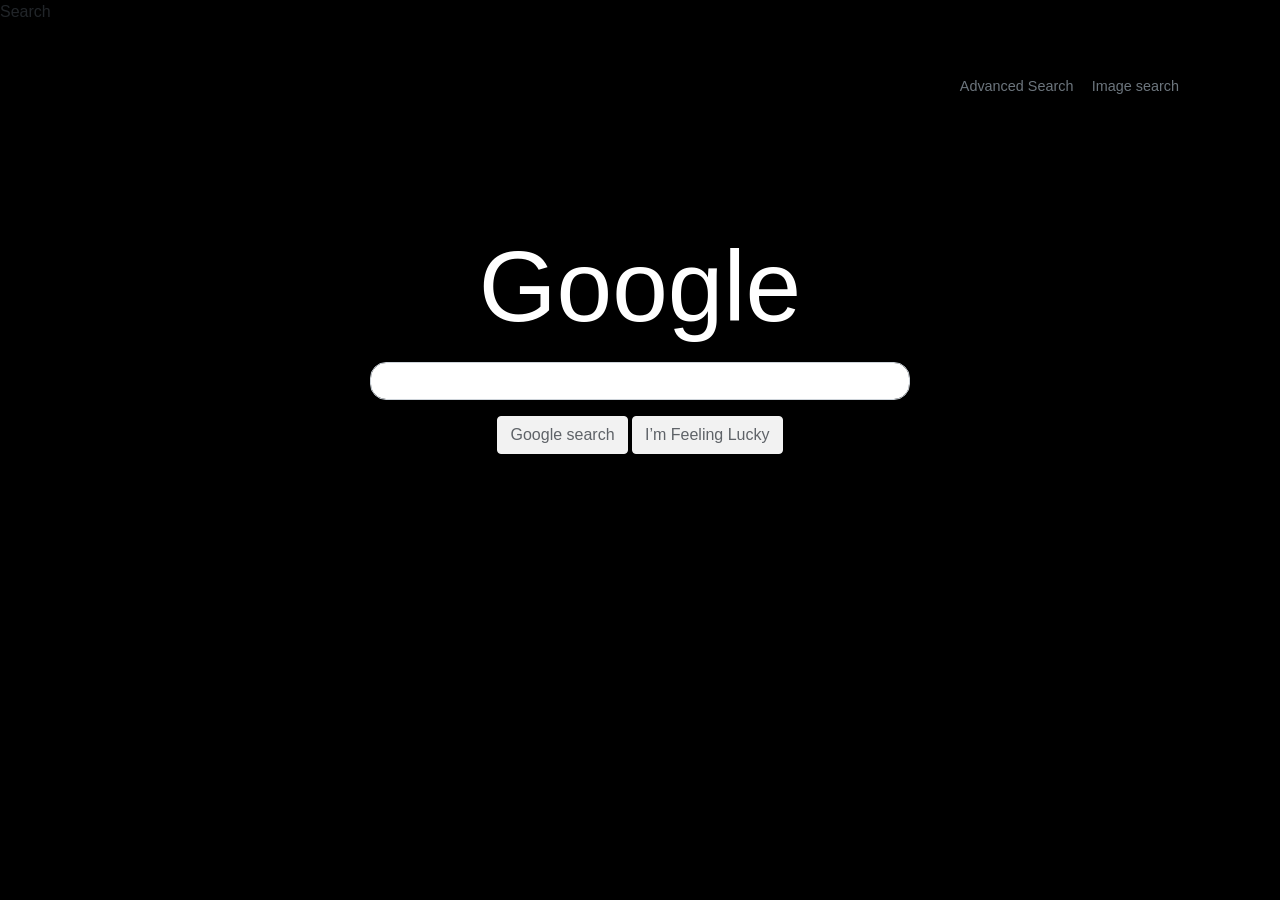
<file: CS50W/search/index.html>
<!--Ankush Walia
    Waliaankush999@gmail.com   
    Github: Ankushwalia07 
    Edx: ankush072001-->
<!DOCTYPE html>
<html lang="en">
    <head>
        <meta charset="utf-8">
        <meta name = "viewport" content="width = device-width, intial-scale = 1, shrink-to-fit = no">
        <link rel="stylesheet" href="https://stackpath.bootstrapcdn.com/bootstrap/4.5.2/css/bootstrap.min.css" integrity="sha384-JcKb8q3iqJ61gNV9KGb8thSsNjpSL0n8PARn9HuZOnIxN0hoP+VmmDGMN5t9UJ0Z" crossorigin="anonymous">
        <link rel = "stylesheet" href="style.css"

        <title>Search</title>
    </head>

    <body>
        <div class="container">
            <div class="row h-25">
                <div class="col my-auto">
                    <div class='nav-link text-right'>
                        <a href="advanced_search.html" class="text-secondary">Advanced Search</a>&emsp;
                        <a href="image_search.html" class="text-secondary">Image search</a>
                    </div>
                </div>
            </div>

        <div class="row h-75">
                <div class="col-6 my-auto mx-auto">

                    <div class='text-center mb-3'>
                        <a href="index.html"><h1 id = "foo">Google</h1></a>
                    </div>

                    <div class='text-center'>
                        <form action="https://google.com/search">
                            <div class="form-group">
                                <input type="text" name="q" class="form-control form-rounded">
                            </div>
                            <button type="submit" class="btn btn-primary btn-main">Google search</button>
                            <button type="submit" class="btn btn-primary btn-main" name="btnI">I’m Feeling Lucky</button>
                        </form>
                    </div>
                </div>
            </div>
        </div>
    </body>
</html>
</file>
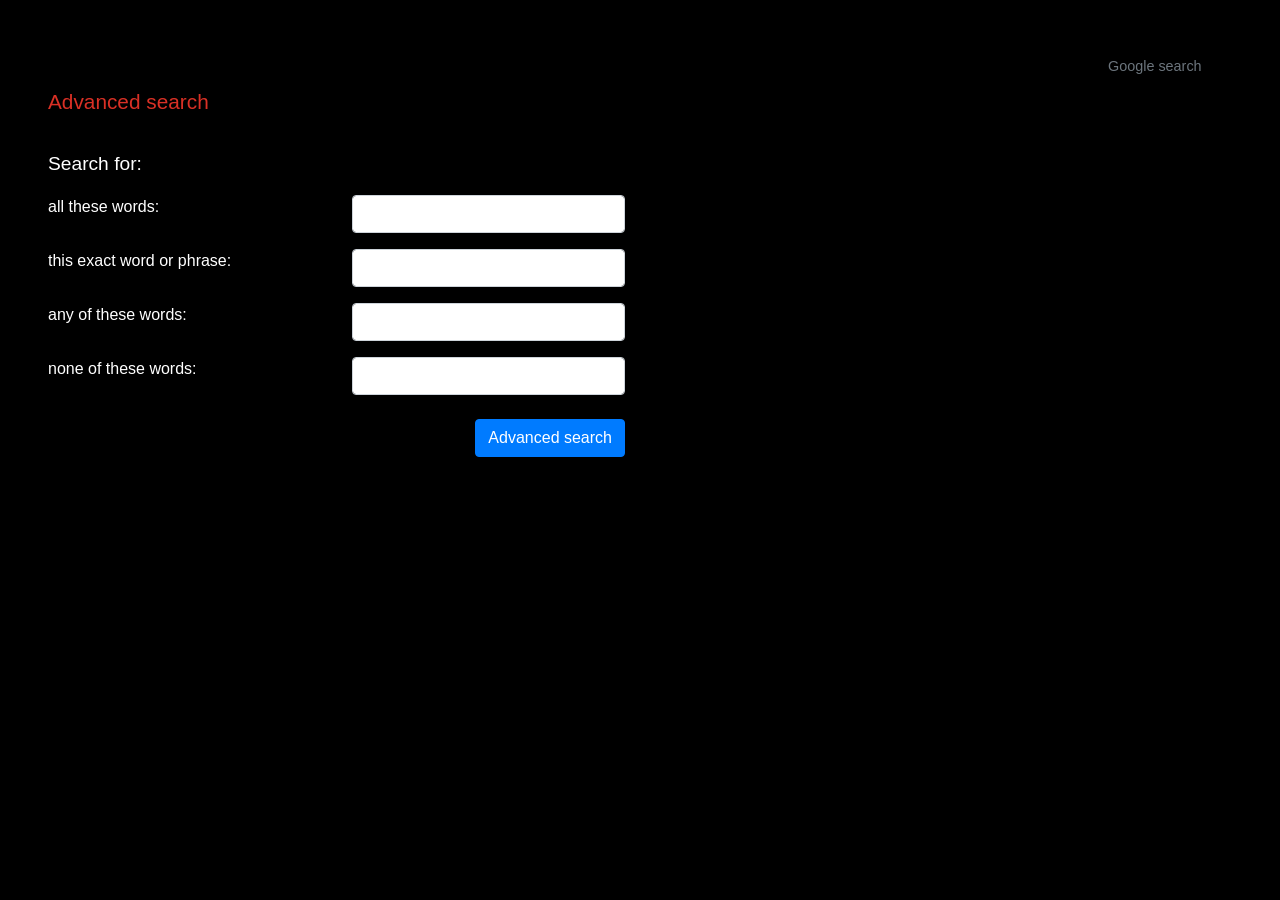
<file: CS50W/search/advanced_search.html>
<!DOCTYPE html>
<html lang="en">
    <head>
        <meta charset="utf-8">
        <meta name="viewport" content="width=device-width, initial-scale=1, shrink-to-fit=no">
        <link rel="stylesheet" href="https://stackpath.bootstrapcdn.com/bootstrap/4.5.2/css/bootstrap.min.css" integrity="sha384-JcKb8q3iqJ61gNV9KGb8thSsNjpSL0n8PARn9HuZOnIxN0hoP+VmmDGMN5t9UJ0Z" crossorigin="anonymous">
        <link rel="stylesheet" href="style.css">
        <title>Advanced search</title>
    </head>
    <body>
        <div class="container-fluid p-5">
            <div class="row h-25">
                <div class="col my-auto">
                    <div class='nav-link text-right'>
                        <a href="index.html" class="text-secondary">Google search</a>&emsp;
                    </div>
                </div>
            </div>
        
            <div class="row h-75">
                <div class="col-sm-6">
                    <div class="text-left" id='adv-search'>
                        Advanced search
                    </div>
                    <hr/>
                    <div class="text-left">
                        <p id="search-text">Search for:</p>
                        <form action="https://google.com/search">
                            
                            <div class="row mb-3">
                                <div class="col">
                                    all these words:
                                </div>
                                <div class="col">
                                    <input name="as_q" type="text" class="form-control">
                                </div>
                            </div>

                            <div class="row mb-3">
                                <div class="col">
                                    this exact word or phrase:
                                </div>
                                <div class="col">
                                    <input name="as_epq" type="text" class="form-control">
                                </div>
                            </div>

                            <div class="row mb-3">
                                <div class="col">
                                    any of these words:
                                </div>
                                <div class="col">
                                    <input name="as_oq" type="text" class="form-control">
                                </div>
                            </div>

                            <div class="row mb-4">
                                <div class="col">
                                    none of these words:
                                </div>
                                <div class="col">
                                    <input name="as_eq" type="text" class="form-control">
                                </div>
                            </div>

                            <div class="row">
                                <div class="col text-right">
                                    <button type="submit" class="btn btn-primary">Advanced search</button>
                                </div>
                            </div>
                        </form>
                    </div>
                </div>
            </div>
        </div>

    </body>
</html>
</file>
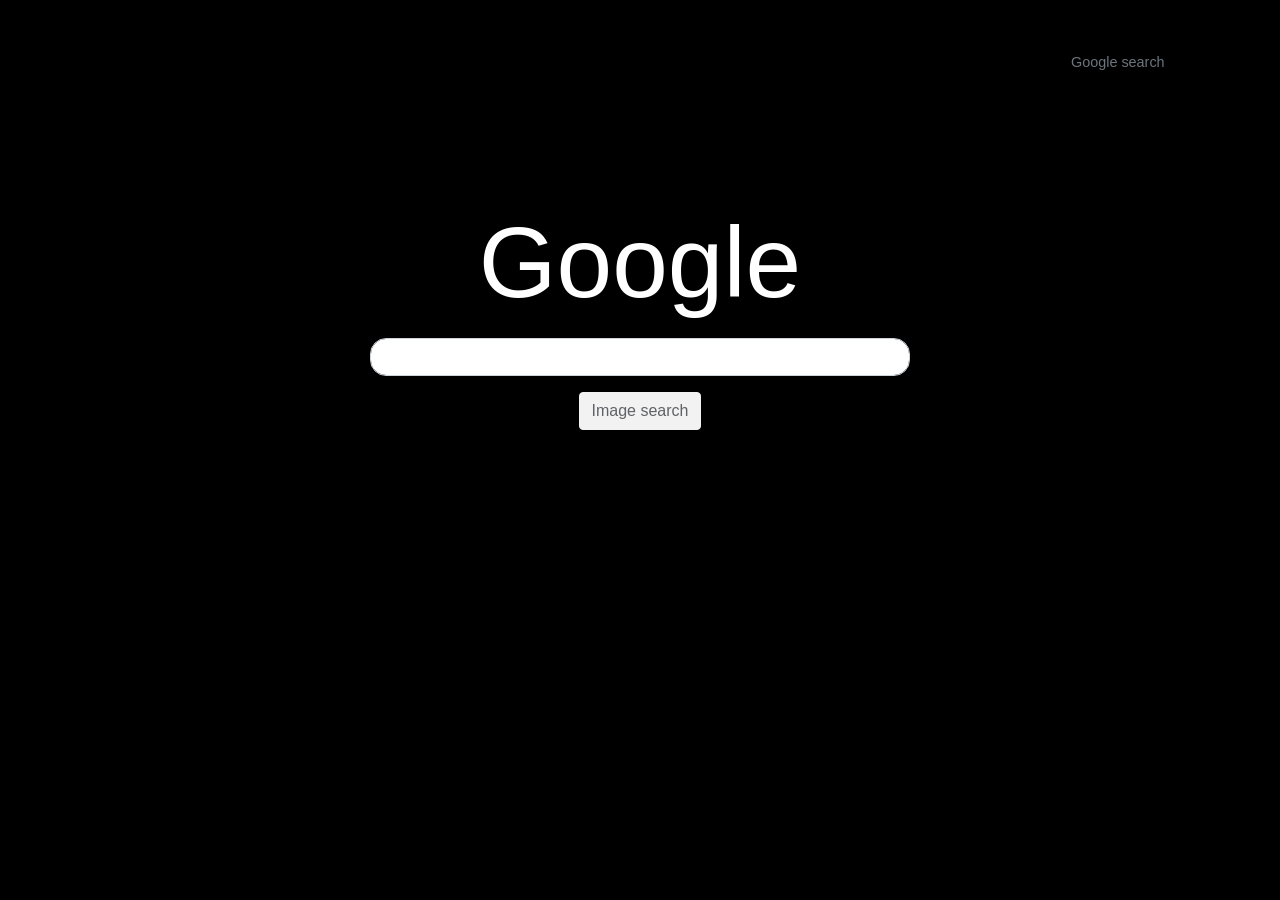
<file: CS50W/search/image_search.html>
<!DOCTYPE html>
<html lang="en">
    <head>
        <meta charset="utf-8">
        <meta name="viewport" content="width=device-width, initial-scale=1, shrink-to-fit=no">
        <link rel="stylesheet" href="https://stackpath.bootstrapcdn.com/bootstrap/4.5.2/css/bootstrap.min.css" integrity="sha384-JcKb8q3iqJ61gNV9KGb8thSsNjpSL0n8PARn9HuZOnIxN0hoP+VmmDGMN5t9UJ0Z" crossorigin="anonymous">
        <link rel="stylesheet" href="style.css">
        <title>Image search</title>
    </head>
    <body>
        <div class="container">
            <div class="row h-25">
                <div class="col my-auto">
                    <div class='nav-link text-right'>
                        <a href="index.html" class="text-secondary">Google search</a>&emsp;
                    </div>
                </div>
            </div>
        
            <div class="row h-75">
                <div class="col-6 my-auto mx-auto">

                    <div class='text-center mb-3'>
                        <a href="image_search.html"><h1 id = "foo">Google</h1></a>
                    </div>

                    <div class='text-center'>
                        <form action="https://google.com/search">
                            <div class="form-group">
                                <input type="text" name="q" class="form-control form-rounded">
                                <input type="hidden" name="tbm" value="isch">
                            </div>
                            <button type="submit" class="btn btn-primary btn-main">Image search</button>
                        </form>
                    </div>
                </div>
            </div>
        </div>

    </body>
</html>
</file>
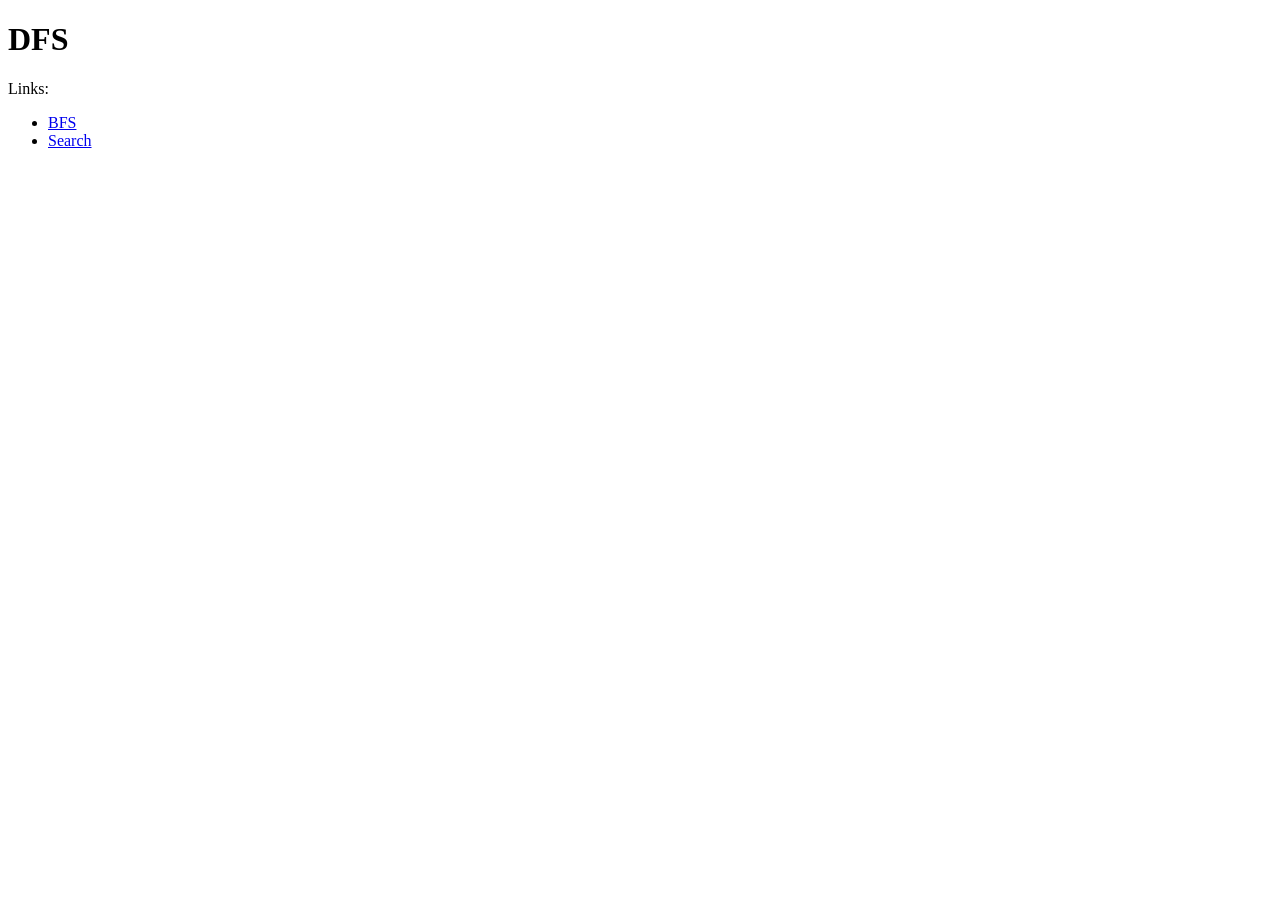
<file: CS50AI/pagerank/corpus1/dfs.html>
<!DOCTYPE html>
<html lang="en">
    <head>
        <title>DFS</title>
    </head>
    <body>
        <h1>DFS</h1>

        <div>Links:</div>
        <ul>
            <li><a href="bfs.html">BFS</a></li>
            <li><a href="search.html">Search</a></li>
        </ul>
    </body>
</html>
</file>
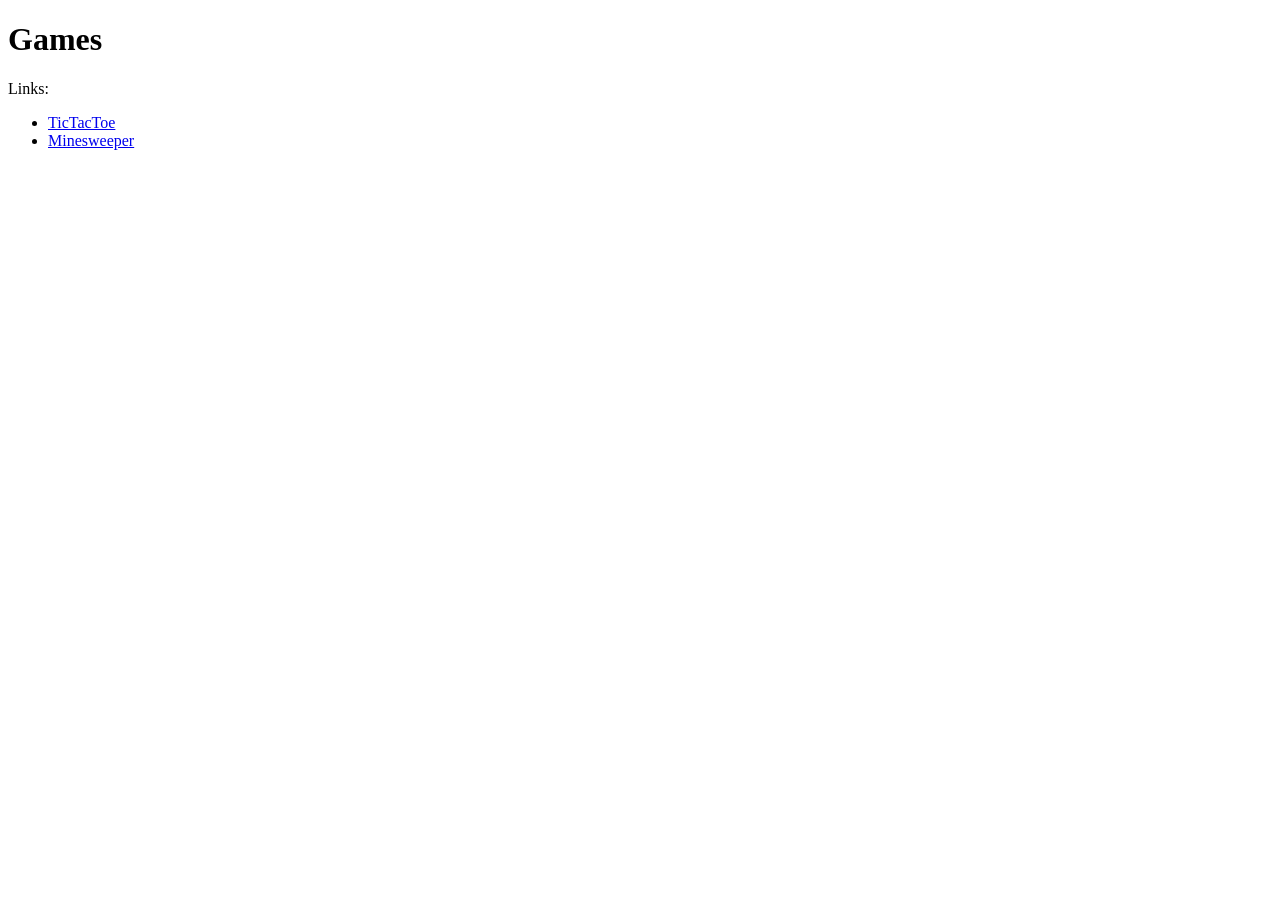
<file: CS50AI/pagerank/corpus1/games.html>
<!DOCTYPE html>
<html lang="en">
    <head>
        <title>Games</title>
    </head>
    <body>
        <h1>Games</h1>

        <div>Links:</div>
        <ul>
            <li><a href="tictactoe.html">TicTacToe</a></li>
            <li><a href="minesweeper.html">Minesweeper</a></li>
        </ul>
    </body>
</html>
</file>
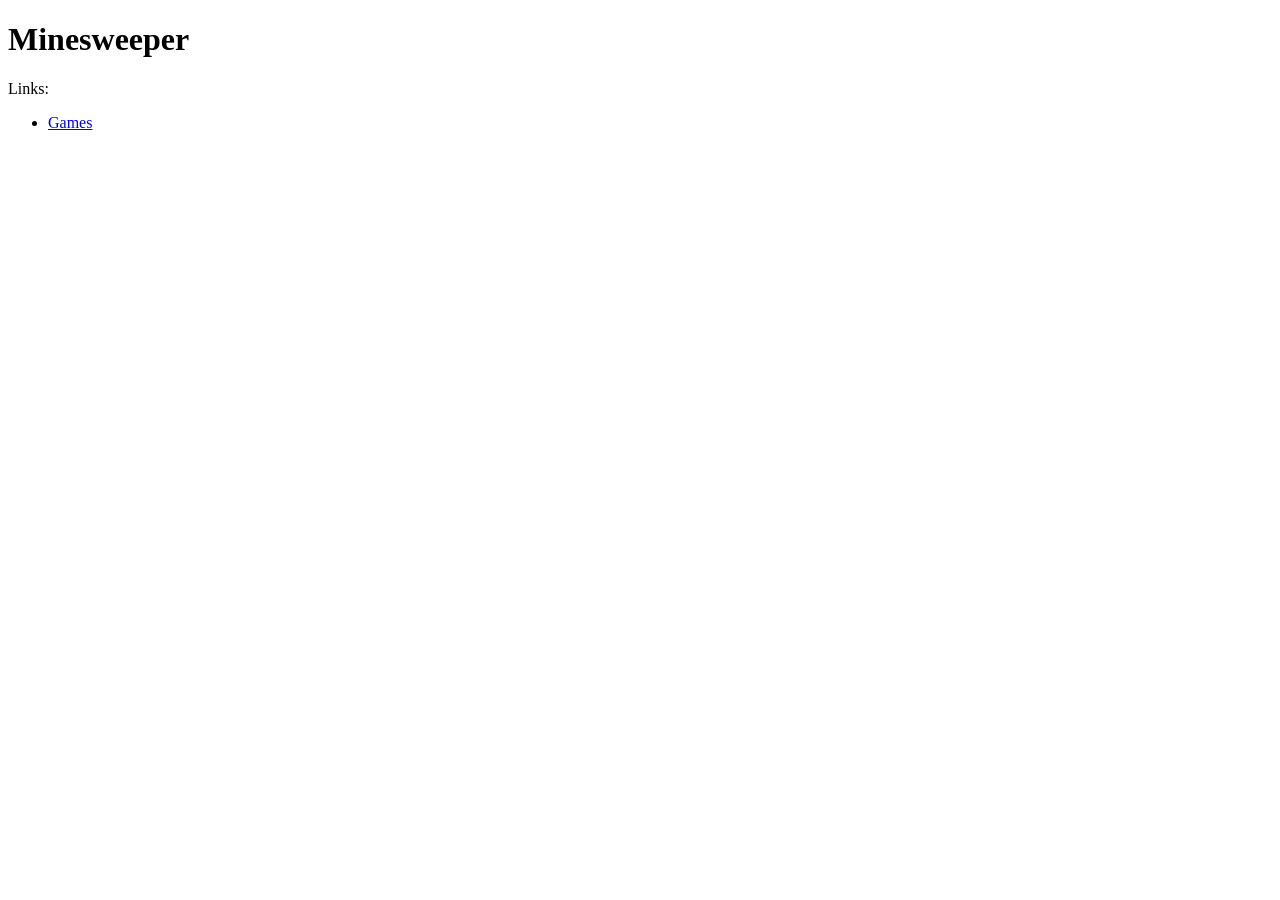
<file: CS50AI/pagerank/corpus1/minesweeper.html>
<!DOCTYPE html>
<html lang="en">
    <head>
        <title>Minesweeper</title>
    </head>
    <body>
        <h1>Minesweeper</h1>

        <div>Links:</div>
        <ul>
            <li><a href="games.html">Games</a></li>
        </ul>
    </body>
</html>
</file>
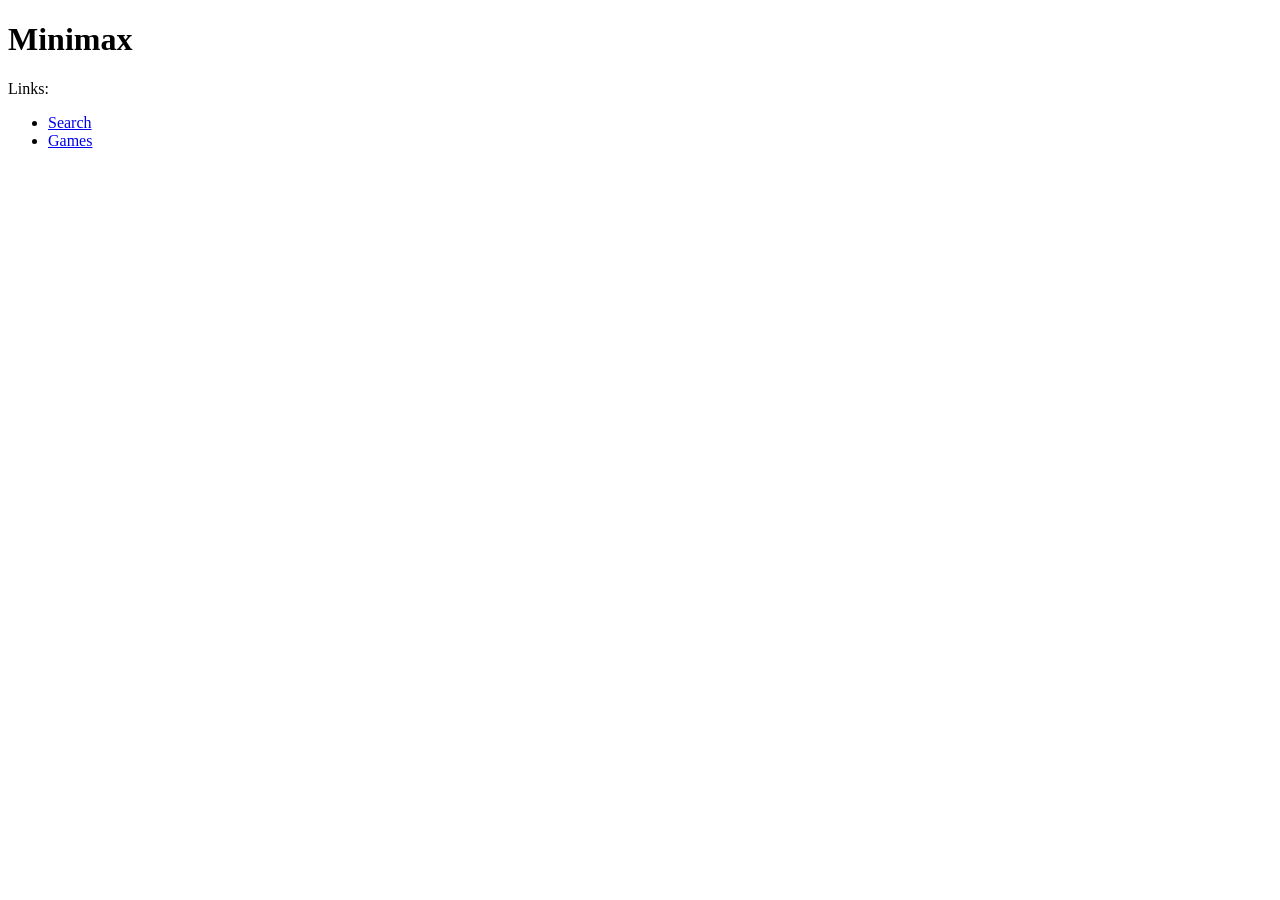
<file: CS50AI/pagerank/corpus1/minimax.html>
<!DOCTYPE html>
<html lang="en">
    <head>
        <title>Minimax</title>
    </head>
    <body>
        <h1>Minimax</h1>

        <div>Links:</div>
        <ul>
            <li><a href="search.html">Search</a></li>
            <li><a href="games.html">Games</a></li>
        </ul>
    </body>
</html>
</file>
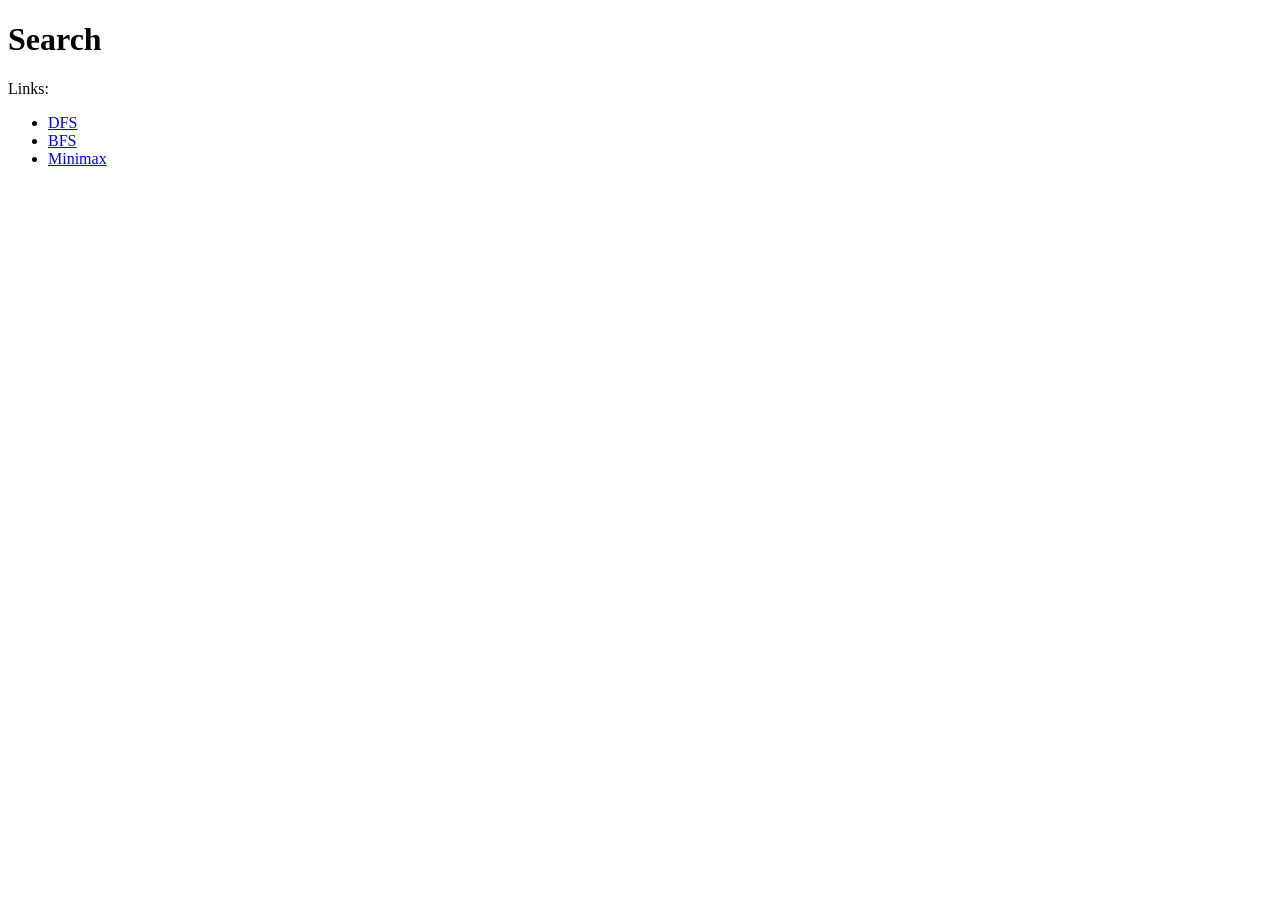
<file: CS50AI/pagerank/corpus1/search.html>
<!DOCTYPE html>
<html lang="en">
    <head>
        <title>Search</title>
    </head>
    <body>
        <h1>Search</h1>

        <div>Links:</div>
        <ul>
            <li><a href="dfs.html">DFS</a></li>
            <li><a href="bfs.html">BFS</a></li>
            <li><a href="minimax.html">Minimax</a></li>
        </ul>
    </body>
</html>
</file>
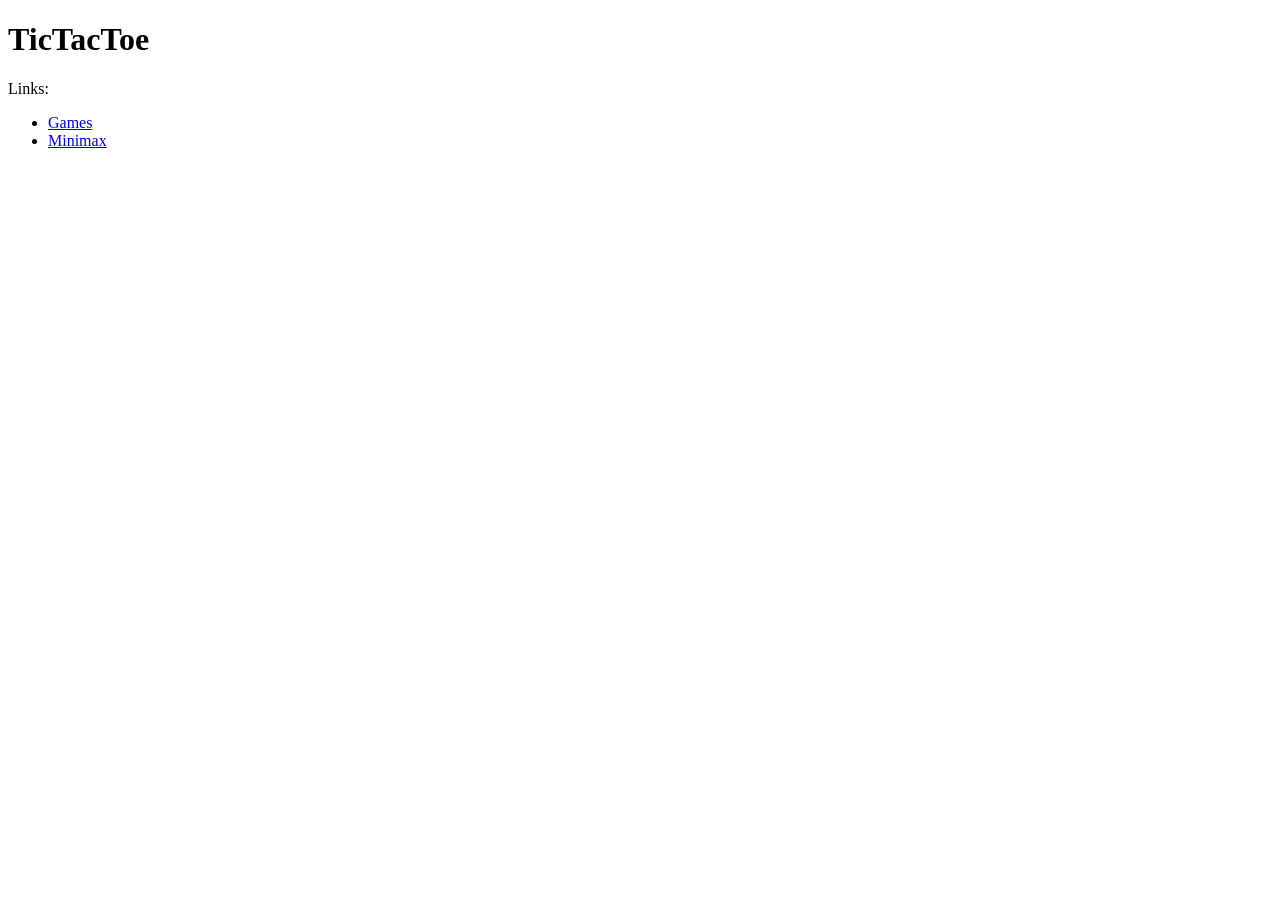
<file: CS50AI/pagerank/corpus1/tictactoe.html>
<!DOCTYPE html>
<html lang="en">
    <head>
        <title>TicTacToe</title>
    </head>
    <body>
        <h1>TicTacToe</h1>

        <div>Links:</div>
        <ul>
            <li><a href="games.html">Games</a></li>
            <li><a href="minimax.html">Minimax</a></li>
        </ul>
    </body>
</html>
</file>
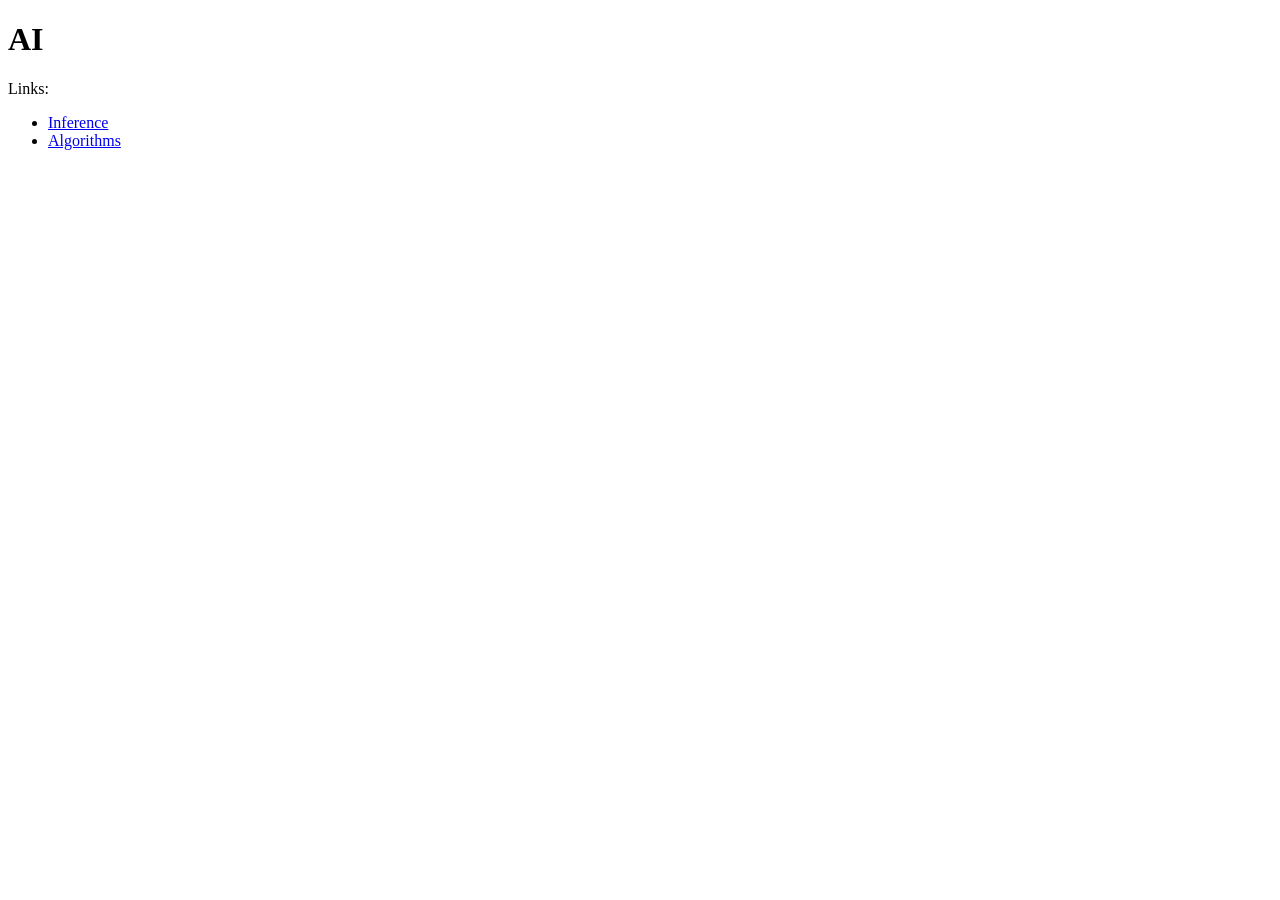
<file: CS50AI/pagerank/corpus2/ai.html>
<!DOCTYPE html>
<html lang="en">
    <head>
        <title>AI</title>
    </head>
    <body>
        <h1>AI</h1>

        <div>Links:</div>
        <ul>
            <li><a href="inference.html">Inference</a></li>
            <li><a href="algorithms.html">Algorithms</a></li>
        </ul>
    </body>
</html>
</file>
<file: CS50W/search/style.css>
html, body {
    height: 75%;
}

.container {
    height: 100%;
}

.form-rounded{
    border-radius: 1rem;
}

.nav-link{
    font-size: 0.9rem;
}

.btn-main{
    color: rgb(95, 99, 104);
    background-color: rgb(242, 242, 242);
    border-color: rgb(242, 242, 242);
}

.btn-main:hover{
    background-color: rgb(248, 248, 248);
    border-color: rgb(198, 198, 198);
    color: rgb(34, 34, 34);
}

#adv-search{
    color: rgb(217, 48, 37);
    font-size: 1.3rem;
}

#search-text{
    font-size: 1.2rem;
    color: white;
}
#foo{
    text-align: center;
    justify-content: center;
    font-size: 100px;
    color: white;
}
body{
    background-color: black;
}
.col{
    color: white;
}
</file>
